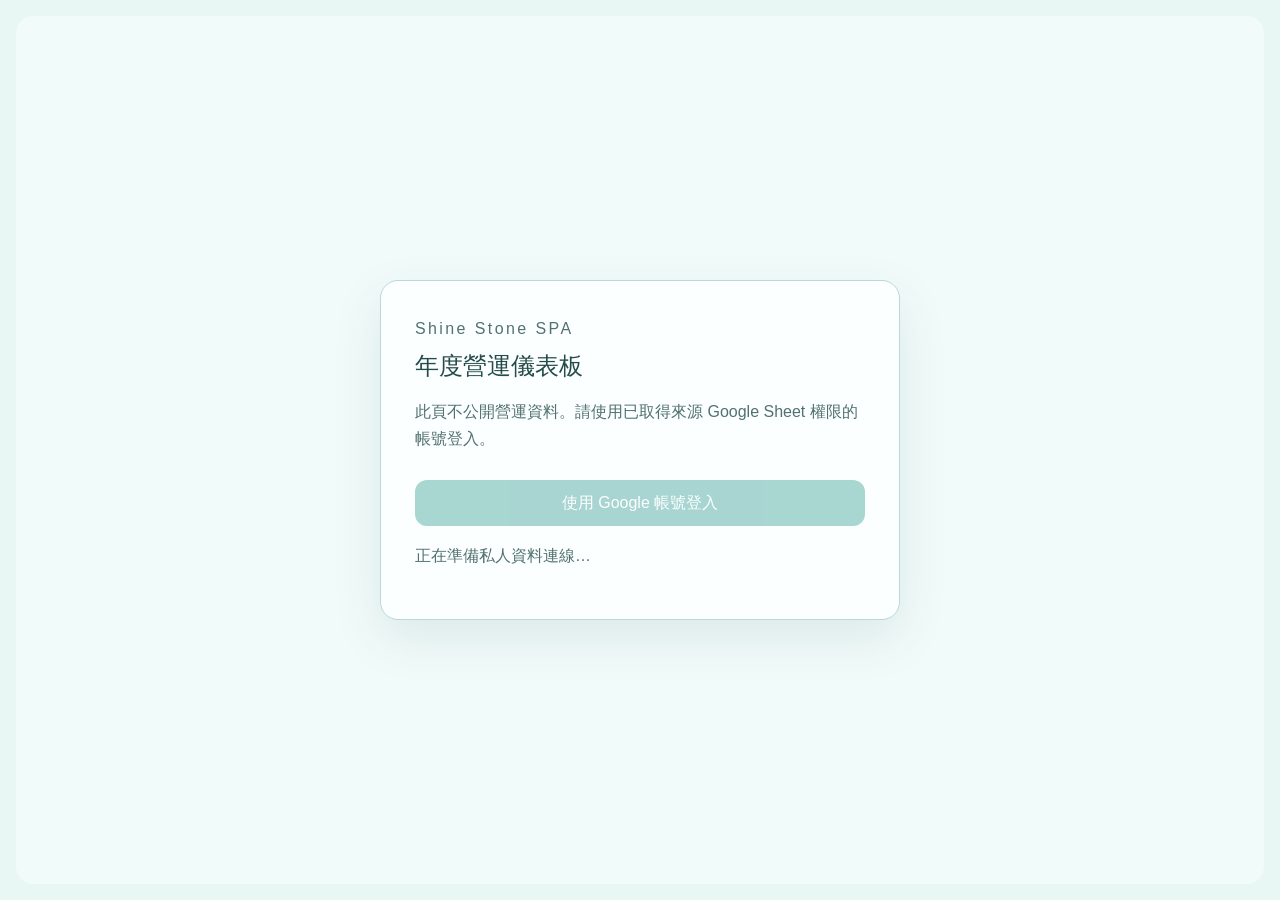
<file: index.html>
<!doctype html>
<html lang="zh-Hant">
<head>
  <meta charset="utf-8">
  <meta name="viewport" content="width=device-width, initial-scale=1">
  <meta name="referrer" content="strict-origin-when-cross-origin">
  <meta name="robots" content="noindex,nofollow,noarchive">
  <title>Shine Stone SPA｜年度營運儀表板</title>
  <style>
    :root { color-scheme: light; background:#e8f6f4; }
    html,body { margin:0; min-height:100%; }
    * { box-sizing:border-box; }
    body { padding:16px; background:#e8f6f4; font-family:"Noto Sans TC","Microsoft JhengHei",sans-serif; }
    [hidden] { display:none !important; }
    .sms-auth-wall { min-height:calc(100vh - 32px); display:grid; place-items:center; background:#f1fbfa; border-radius:18px; }
    .sms-auth-card { width:min(520px,calc(100% - 32px)); padding:34px; border:1px solid #b9d9d5; border-radius:18px; background:#fbffff; color:#244b49; box-shadow:0 18px 50px rgba(36,75,73,.10); }
    .sms-auth-kicker { margin:0 0 8px; color:#287d77; letter-spacing:.15em; }
    .sms-auth-card h1 { margin:0 0 14px; font-weight:500; }
    .sms-auth-card p { color:#52716f; line-height:1.7; }
    .sms-auth-card button { width:100%; min-height:46px; margin-top:12px; border:0; border-radius:12px; background:#4fa9a0; color:#fff; font:inherit; cursor:pointer; }
    .sms-auth-card button:disabled { opacity:.48; cursor:not-allowed; }
    .sms-auth-status[data-error="true"] { color:#ac5761; }
    @media(max-width:460px){ body{padding:0}.sms-auth-wall{min-height:100vh;border-radius:0}.sms-auth-card{padding:24px} }
  </style>
  <script src="config.js?v=20260909-ss-v105"></script>
  <script src="dashboard-data.js?v=20261119-budget-completeness-v1"></script>
  <script src="https://accounts.google.com/gsi/client" async defer></script>
  <link rel="stylesheet" href="expense-entry.css?v=20261117-ss-v2">
</head>
<body>

<section id="sms-auth-wall" class="sms-auth-wall" aria-labelledby="sms-auth-title">
  <div class="sms-auth-card">
    <p class="sms-auth-kicker">Shine Stone SPA</p>
    <h1 id="sms-auth-title">年度營運儀表板</h1>
    <p>此頁不公開營運資料。請使用已取得來源 Google Sheet 權限的帳號登入。</p>
    <button id="sms-auth-button" type="button" disabled>使用 Google 帳號登入</button>
    <p id="sms-auth-status" class="sms-auth-status" role="status">正在準備私人資料連線…</p>
  </div>
</section>
<div id="sms-dashboard-web" aria-label="澤之湯年度營運儀表板" hidden>
  <style>
    #sms-dashboard-web {
      --sms-bg: #e8f6f4;
      --sms-surface: #fbffff;
      --sms-soft: #d8eeeb;
      --sms-ink: #244b49;
      --sms-muted: #52716f;
      --sms-line: #b9d9d5;
      --sms-rose: #4fa9a0;
      --sms-rose-deep: #287d77;
      --sms-sage: #78b8ad;
      --sms-gold: #9ccbc4;
      --sms-danger: #a85e5e;
      color: var(--sms-ink);
      background: var(--sms-bg);
      border-radius: 18px;
      padding: 24px;
      font-family: "Noto Sans TC", "Microsoft JhengHei", sans-serif;
      box-sizing: border-box;
    }
    #sms-dashboard-web * { box-sizing: border-box; }
    #sms-dashboard-web button,
    #sms-dashboard-web select { font: inherit; color: inherit; }
    #sms-dashboard-web .sms-header {
      display: flex;
      justify-content: space-between;
      align-items: flex-end;
      gap: 18px;
      margin-bottom: 16px;
    }
    #sms-dashboard-web .sms-kicker {
      margin: 0 0 5px;
      color: var(--sms-rose-deep);
      letter-spacing: .15em;
      font-weight: 500;
    }
    #sms-dashboard-web h1 { margin: 0; font-weight: 500; letter-spacing: .02em; }
    #sms-dashboard-web .sms-subtitle,
    #sms-dashboard-web .sms-updated { margin: 5px 0 0; color: var(--sms-muted); }
    #sms-dashboard-web .sms-updated { text-align: right; white-space: nowrap; }
    #sms-dashboard-web .sms-tabs {
      display: flex;
      gap: 8px;
      margin-bottom: 16px;
      padding-bottom: 12px;
      border-bottom: 1px solid var(--sms-line);
    }
    #sms-dashboard-web .sms-tab {
      border: 0;
      border-radius: 10px;
      background: transparent;
      color: var(--sms-muted);
      padding: 9px 14px;
      cursor: pointer;
      min-height: 40px;
    }
    #sms-dashboard-web .sms-tab[aria-selected="true"] {
      background: var(--sms-rose);
      color: #fff;
    }
    #sms-dashboard-web .sms-view[hidden] { display: none; }
    #sms-dashboard-web .sms-controls {
      display: flex;
      justify-content: flex-end;
      gap: 10px;
      flex-wrap: wrap;
      margin-bottom: 14px;
    }
    #sms-dashboard-web label { color: var(--sms-muted); }
    #sms-dashboard-web label span { display: block; margin-bottom: 4px; }
    #sms-dashboard-web select {
      min-width: 132px;
      border: 1px solid var(--sms-line);
      border-radius: 10px;
      background: var(--sms-surface);
      padding: 8px 30px 8px 10px;
      min-height: 40px;
    }
    #sms-dashboard-web .sms-stats {
      display: grid;
      grid-template-columns: repeat(4, minmax(0, 1fr));
      gap: 12px;
      margin-bottom: 12px;
    }
    #sms-dashboard-web .sms-card,
    #sms-dashboard-web .sms-panel {
      background: var(--sms-surface);
      border: 1px solid var(--sms-line);
      border-radius: 14px;
    }
    #sms-dashboard-web .sms-card { padding: 16px; min-width: 0; }
    #sms-dashboard-web .sms-label { color: var(--sms-muted); margin-bottom: 8px; }
    #sms-dashboard-web .sms-value {
      font-size: clamp(25px, 3.3vw, 36px);
      line-height: 1.05;
      font-weight: 500;
      font-variant-numeric: tabular-nums;
    }
    #sms-dashboard-web .sms-unit { font-size: .46em; color: var(--sms-muted); margin-left: 3px; }
    #sms-dashboard-web .sms-note { margin-top: 8px; color: var(--sms-muted); }
    #sms-dashboard-web .sms-note strong { color: var(--sms-danger); font-weight: 500; }
    #sms-dashboard-web .sms-grid {
      display: grid;
      grid-template-columns: minmax(0, 1.5fr) minmax(270px, .8fr);
      gap: 12px;
      margin-bottom: 12px;
    }
    #sms-dashboard-web .sms-panel { padding: 18px; min-width: 0; }
    #sms-dashboard-web .sms-panel-head {
      display: flex;
      justify-content: space-between;
      align-items: baseline;
      gap: 12px;
      margin-bottom: 12px;
    }
    #sms-dashboard-web h2 { margin: 0; font-weight: 500; }
    #sms-dashboard-web .sms-legend { color: var(--sms-muted); white-space: nowrap; }
    #sms-dashboard-web .sms-chart { width: 100%; min-height: 270px; }
    #sms-dashboard-web .sms-chart svg { display: block; width: 100%; height: auto; }
    #sms-dashboard-web .sms-axis { stroke: var(--sms-line); stroke-width: 1; }
    #sms-dashboard-web .sms-axis-text { fill: var(--sms-muted); font-size: 12px; }
    #sms-dashboard-web .sms-line-actual { fill: none; stroke: var(--sms-rose); stroke-width: 3; }
    #sms-dashboard-web .sms-line-target { fill: none; stroke: var(--sms-line); stroke-width: 3; }
    #sms-dashboard-web .sms-dot-actual { fill: var(--sms-rose-deep); stroke: var(--sms-surface); stroke-width: 2; }
    #sms-dashboard-web .sms-dot-target { fill: var(--sms-line); stroke: var(--sms-surface); stroke-width: 2; }
    #sms-dashboard-web .sms-store { padding: 10px 0 14px; border-bottom: 1px solid var(--sms-line); }
    #sms-dashboard-web .sms-store:last-child { border-bottom: 0; }
    #sms-dashboard-web .sms-store-title,
    #sms-dashboard-web .sms-store-meta {
      display: flex;
      justify-content: space-between;
      gap: 10px;
      align-items: baseline;
    }
    #sms-dashboard-web .sms-store-meta { color: var(--sms-muted); margin-top: 8px; }
    #sms-dashboard-web .sms-track { height: 9px; border-radius: 99px; background: var(--sms-soft); overflow: hidden; margin-top: 9px; }
    #sms-dashboard-web .sms-fill { height: 100%; border-radius: inherit; background: var(--sms-rose); }
    #sms-dashboard-web .sms-fill.sage { background: var(--sms-sage); }
    #sms-dashboard-web .sms-table-wrap { overflow-x: auto; }
    #sms-dashboard-web table { width: 100%; border-collapse: collapse; min-width: 660px; }
    #sms-dashboard-web th,
    #sms-dashboard-web td { padding: 10px 8px; border-bottom: 1px solid var(--sms-line); text-align: right; white-space: nowrap; }
    #sms-dashboard-web th:first-child,
    #sms-dashboard-web td:first-child { text-align: left; }
    #sms-dashboard-web th { color: var(--sms-muted); font-weight: 500; background: var(--sms-soft); }
    #sms-dashboard-web td { font-variant-numeric: tabular-nums; }
    #sms-dashboard-web tr[data-current="true"] { background: #d9efec; }
    #sms-dashboard-web .sms-status-good { color: #37766b; }
    #sms-dashboard-web .sms-status-warn { color: var(--sms-danger); }
    #sms-dashboard-web .sms-bars { display: grid; gap: 11px; }
    #sms-dashboard-web .sms-bar-row {
      display: grid;
      grid-template-columns: 64px minmax(0, 1fr) 86px;
      gap: 10px;
      align-items: center;
    }
    #sms-dashboard-web .sms-bar-track { height: 14px; background: var(--sms-soft); border-radius: 99px; overflow: hidden; }
    #sms-dashboard-web .sms-bar { height: 100%; background: var(--sms-rose); border-radius: inherit; min-width: 2px; }
    #sms-dashboard-web .sms-bar.sage { background: var(--sms-sage); }
    #sms-dashboard-web .sms-bar-value { text-align: right; color: var(--sms-muted); font-variant-numeric: tabular-nums; }
    #sms-dashboard-web .sms-footnote { margin: 10px 0 0; color: var(--sms-muted); }
    @media (max-width: 820px) {
      #sms-dashboard-web { padding: 16px; }
      #sms-dashboard-web .sms-header { align-items: flex-start; flex-direction: column; }
      #sms-dashboard-web .sms-updated { text-align: left; }
      #sms-dashboard-web .sms-tabs { overflow-x: auto; }
      #sms-dashboard-web .sms-tab { white-space: nowrap; }
      #sms-dashboard-web .sms-controls { justify-content: flex-start; }
      #sms-dashboard-web .sms-stats { grid-template-columns: repeat(2, minmax(0, 1fr)); }
      #sms-dashboard-web .sms-grid { grid-template-columns: 1fr; }
    }
    @media (max-width: 460px) {
      #sms-dashboard-web { padding: 14px; border-radius: 0; }
      #sms-dashboard-web .sms-stats { grid-template-columns: 1fr; }
      #sms-dashboard-web .sms-controls label { width: calc(50% - 5px); }
      #sms-dashboard-web .sms-controls select { width: 100%; min-width: 0; }
      #sms-dashboard-web .sms-bar-row { grid-template-columns: 48px minmax(0, 1fr) 72px; gap: 7px; }
      #sms-dashboard-web .sms-panel { padding: 14px; }
    }
  </style>

  <header class="sms-header">
    <div>
      <p class="sms-kicker">Shine Stone SPA</p>
      <h1>年度營運儀表板</h1>
      <p class="sms-subtitle">澤之湯｜2026 年度新客到店、消費、Meta 與預算分析</p>
    </div>
    <div><p class="sms-updated" id="sms-data-updated" role="status">等待授權讀取資料</p><div class="sms-controls" style="margin:8px 0 0"><button class="sms-tab" id="sms-refresh" type="button">更新資料</button><button class="sms-tab" id="pm-open" type="button">登錄費用</button><button class="sms-tab" id="sms-signout" type="button">登出儀表板</button></div></div>
  </header>

  <nav class="sms-tabs" aria-label="儀表板頁面">
    <button class="sms-tab" type="button" role="tab" aria-selected="true" data-view="new">新客營運</button>
    <button class="sms-tab" type="button" role="tab" aria-selected="false" data-view="consumption">消費表現</button>
    <button class="sms-tab" type="button" role="tab" aria-selected="false" data-view="meta">Meta 廣告</button>
    <button class="sms-tab" type="button" role="tab" aria-selected="false" data-view="budget">年度預算</button>
  </nav>

  <section class="sms-view" data-panel="new">
    <div class="sms-controls">
      <label><span>檢視方式</span><select id="sms-new-mode"><option value="cumulative">年度累積</option><option value="monthly">單月檢討</option></select></label>
      <label><span>分店</span><select id="sms-new-store"><option value="all">全部分店</option><option value="zl">中壢岩盤浴</option><option value="bd">八德岩盤浴</option><option value="tc">台中岩盤浴</option><option value="tp">台北岩盤浴</option><option value="zx">忠孝岩盤浴</option><option value="bc">板橋岩盤浴</option><option value="ty">桃園岩盤浴</option><option value="ld">羅東岩盤浴</option><option value="qp">青埔岩盤浴</option></select></label>
      <label><span>截至月份</span><select id="sms-new-month"></select></label>
    </div>
    <div class="sms-stats">
      <div class="sms-card"><div class="sms-label">新客到店實績</div><div class="sms-value" id="sms-new-actual"></div><div class="sms-note" id="sms-new-period"></div></div>
      <div class="sms-card"><div class="sms-label">新客目標</div><div class="sms-value" id="sms-new-target"></div><div class="sms-note" id="sms-new-target-note"></div></div>
      <div class="sms-card"><div class="sms-label">落後／超前</div><div class="sms-value" id="sms-new-gap"></div><div class="sms-note" id="sms-new-gap-note"></div></div>
      <div class="sms-card"><div class="sms-label">新客達成率</div><div class="sms-value" id="sms-new-rate"></div><div class="sms-note">依所選月份與分店計算</div></div>
    </div>
    <div class="sms-grid">
      <div class="sms-panel">
        <div class="sms-panel-head"><h2>新客到店趨勢</h2><span class="sms-legend">湖水綠：到店實績｜淡線：目標</span></div>
        <div class="sms-chart" id="sms-new-chart"></div>
      </div>
      <div class="sms-panel">
        <div class="sms-panel-head"><h2>分店累積進度</h2></div>
        <div id="sms-store-progress"></div>
      </div>
    </div>
    <div class="sms-panel">
      <div class="sms-panel-head"><h2>月份新客到店明細</h2><span class="sms-legend" id="sms-new-table-label"></span></div>
      <div class="sms-table-wrap"><table><thead><tr><th>月份</th><th>中壢實績／目標</th><th>八德實績／目標</th><th>台中實績／目標</th><th>台北實績／目標</th><th>忠孝實績／目標</th><th>板橋實績／目標</th><th>桃園實績／目標</th><th>羅東實績／目標</th><th>青埔實績／目標</th><th>整體實績／目標</th><th id="sms-new-rate-heading">整體達成率</th></tr></thead><tbody id="sms-new-table"></tbody><tfoot id="sms-new-total"></tfoot></table></div>
      <p class="sms-footnote">新客一律以月報「依預約日期／新客各店消費表」的有到店數計算，不使用消費數或客服詢問數。尚未提供的分店目標保留「待補」，不以 0 代替，也不計算達成率。</p>
    </div>
  </section>

  <section class="sms-view" data-panel="consumption" hidden>
    <div class="sms-controls">
      <label><span>檢視方式</span><select id="sms-consumption-mode"><option value="cumulative">年度累積</option><option value="monthly">單月檢討</option></select></label>
      <label><span>客群</span><select id="sms-consumption-cohort"><option value="new">新客</option><option value="returning">舊客</option><option value="all">新客＋舊客</option></select></label>
      <label><span>分店</span><select id="sms-consumption-store"><option value="all">全部分店</option><option value="zl">中壢岩盤浴</option><option value="bd">八德岩盤浴</option><option value="tc">台中岩盤浴</option><option value="tp">台北岩盤浴</option><option value="zx">忠孝岩盤浴</option><option value="bc">板橋岩盤浴</option><option value="ty">桃園岩盤浴</option><option value="ld">羅東岩盤浴</option><option value="qp">青埔岩盤浴</option></select></label>
      <label><span>截至月份</span><select id="sms-consumption-month"></select></label>
    </div>
    <div class="sms-stats">
      <div class="sms-card"><div class="sms-label">消費金額</div><div class="sms-value" id="sms-consumption-amount"></div><div class="sms-note" id="sms-consumption-period"></div></div>
      <div class="sms-card"><div class="sms-label">消費數</div><div class="sms-value" id="sms-consumption-count"></div><div class="sms-note">沿用月報計數，累積值未跨月去重</div></div>
      <div class="sms-card"><div class="sms-label">平均客單（依到店數）</div><div class="sms-value" id="sms-consumption-average"></div><div class="sms-note">消費金額 ÷ 到店數，沿用月報口徑</div></div>
      <div class="sms-card"><div class="sms-label">到店消費率</div><div class="sms-value" id="sms-consumption-rate"></div><div class="sms-note" id="sms-consumption-arrivals"></div></div>
    </div>
    <div class="sms-grid">
      <div class="sms-panel">
        <div class="sms-panel-head"><h2>每月消費金額</h2></div>
        <div class="sms-bars" id="sms-consumption-bars"></div>
      </div>
      <div class="sms-panel">
        <div class="sms-panel-head"><h2>分店金額占比</h2></div>
        <div id="sms-consumption-stores"></div>
        <p class="sms-note">依上方所選期間與客群計算，與單店檢視共用期間。</p>
      </div>
    </div>
    <div class="sms-panel">
      <div class="sms-panel-head"><h2>月份消費明細</h2><span class="sms-legend" id="sms-consumption-table-label"></span></div>
      <div class="sms-table-wrap"><table><thead><tr><th>月份</th><th>消費金額</th><th>消費數</th><th>到店數</th><th>平均客單</th><th>到店消費率</th></tr></thead><tbody id="sms-consumption-table"></tbody><tfoot id="sms-consumption-total"></tfoot></table></div>
      <p class="sms-footnote">資料來自「月報總覽／分店消費」，依預約日期歸屬月份，不等於入帳月份或全店營收。新舊客分開計算；累積客單與消費率以總額、總數重算，不平均各月比率。不使用客服人工詢問數，亦不將此金額直接當成 Meta 廣告收益。</p>
    </div>
  </section>

  <section class="sms-view" data-panel="meta" hidden>
    <div class="sms-controls">
      <label><span>分店</span><select id="sms-meta-store"><option value="all">全部分店</option><option value="zl">中壢岩盤浴</option><option value="bd">八德岩盤浴</option><option value="tc">台中岩盤浴</option><option value="tp">台北岩盤浴</option><option value="zx">忠孝岩盤浴</option><option value="bc">板橋岩盤浴</option><option value="ty">桃園岩盤浴</option><option value="ld">羅東岩盤浴</option><option value="qp">青埔岩盤浴</option></select></label>
      <label><span>截至月份</span><select id="sms-meta-month"></select></label>
    </div>
    <div class="sms-stats">
      <div class="sms-card"><div class="sms-label">Meta 實際花費</div><div class="sms-value" id="sms-meta-spend"></div><div class="sms-note" id="sms-meta-period"></div></div>
      <div class="sms-card"><div class="sms-label">Meta 詢問數</div><div class="sms-value" id="sms-meta-inquiries"></div><div class="sms-note">平台「訊息對話開始次數」</div></div>
      <div class="sms-card"><div class="sms-label">整體 Meta CPA</div><div class="sms-value" id="sms-meta-cpa"></div><div class="sms-note">訊息廣告花費 ÷ Meta 詢問數</div></div>
      <div class="sms-card"><div class="sms-label">預算執行率</div><div class="sms-value" id="sms-meta-rate"></div><div class="sms-note">實際花費 ÷ Meta 預算</div></div>
    </div>
    <div class="sms-grid">
      <div class="sms-panel">
        <div class="sms-panel-head"><h2>每月實際花費</h2><span class="sms-legend">湖水綠：Meta 花費</span></div>
        <div class="sms-bars" id="sms-meta-bars"></div>
      </div>
      <div class="sms-panel">
        <div class="sms-panel-head"><h2>資料口徑</h2></div>
        <p class="sms-note" id="sms-meta-completeness"></p>
        <p class="sms-note">僅使用 Meta 平台「訊息對話開始次數」，不納入客服人工登記詢問數。所有金額以 TWD 呈現；帳戶 529534211092557 的宜蘭投放固定以匯率 33 換算後歸入羅東岩盤浴，原始 USD 保留於母檔查詢備註。整體數字含無法歸屬單店的品牌整體活動；切換單店時只顯示活動名稱可明確歸店的資料。</p>
      </div>
    </div>
    <div class="sms-panel">
      <div class="sms-panel-head"><h2>月份 Meta 明細</h2><span class="sms-legend">全品牌：年度預算｜單店：G 欄分配</span></div>
      <div class="sms-table-wrap"><table><thead><tr><th>月份</th><th>實際花費</th><th>Meta 詢問</th><th>CPA</th><th>Meta 預算</th><th>執行率</th><th>完整性</th></tr></thead><tbody id="sms-meta-table"></tbody></table></div>
    </div>
  </section>

  <section class="sms-view" data-panel="budget" hidden>
    <div class="sms-controls">
      <label><span>預算類型</span><select id="sms-budget-type"><option value="all">全部預算</option><option value="meta">Meta 廣告</option><option value="g_keyword">Google 關鍵字</option><option value="g_display">Google 多媒體</option><option value="lap">LAP 品牌私域</option><option value="tiktok">TikTok 廣告</option></select></label>
      <label><span>實際花費截至</span><select id="sms-budget-month"></select></label>
    </div>
    <div class="sms-stats">
      <div class="sms-card"><div class="sms-label">115 年度總預算</div><div class="sms-value" id="sms-budget-total"></div><div class="sms-note">年度區間 2025/12－2026/11</div></div>
      <div class="sms-card"><div class="sms-label">累積實際花費</div><div class="sms-value" id="sms-budget-actual"></div><div class="sms-note" id="sms-budget-period"></div></div>
      <div class="sms-card"><div class="sms-label">全年剩餘預算</div><div class="sms-value" id="sms-budget-remaining"></div><div class="sms-note">全年預算－目前實際花費</div></div>
      <div class="sms-card"><div class="sms-label">全年預算執行率</div><div class="sms-value" id="sms-budget-rate"></div><div class="sms-note">目前花費 ÷ 全年預算</div></div>
    </div>
    <div class="sms-grid">
      <div class="sms-panel">
        <div class="sms-panel-head"><h2>每月預算與實際花費</h2><span class="sms-legend">淺綠：預算｜湖水綠：實際</span></div>
        <div class="sms-bars" id="sms-budget-bars"></div>
      </div>
      <div class="sms-panel">
        <div class="sms-panel-head"><h2>執行提醒</h2></div>
        <p class="sms-note" id="sms-budget-callout"></p>
        <p class="sms-note">預算為零但有花費時列為超支，不計算除以零的執行率。部分花費不代表完整支出，剩餘預算僅供參考。</p>
      </div>
    </div>
    <div class="sms-panel">
      <div class="sms-panel-head"><h2>年度月份明細</h2><span class="sms-legend">未有實際花費的月份顯示「待補」</span></div>
      <div class="sms-table-wrap"><table><thead><tr><th>月份</th><th>預算</th><th>實際花費</th><th>執行率</th><th>剩餘／超支</th><th>狀態</th></tr></thead><tbody id="sms-budget-table"></tbody></table></div>
    </div>
  </section>

  <script src="dashboard.js?v=20261117-ss-v1"></script>
</div>

<dialog id="pm-dialog" aria-label="澤之湯登錄費用"><div class="pm-dialog-bar"><span>澤之湯 · 登錄費用</span><button id="pm-close" type="button" aria-label="關閉填寫視窗">×</button></div><iframe id="pm-frame" credentialless title="澤之湯費用填寫表單" data-src="https://script.google.com/macros/s/AKfycbxagwmZc9WPcQ9Qsl9i3bpEXJZ4NIrHk-rx6GIRs34fk2tVW9NWjnPRbW4YIhwJRwYo/exec" referrerpolicy="strict-origin-when-cross-origin"></iframe><p class="pm-fallback">沿用儀表板登入，只填實際廣告費，不含服務費與稅。</p></dialog><script src="expense-entry.js?v=20261117-ss-v2" defer></script></body>
</html>
</file>
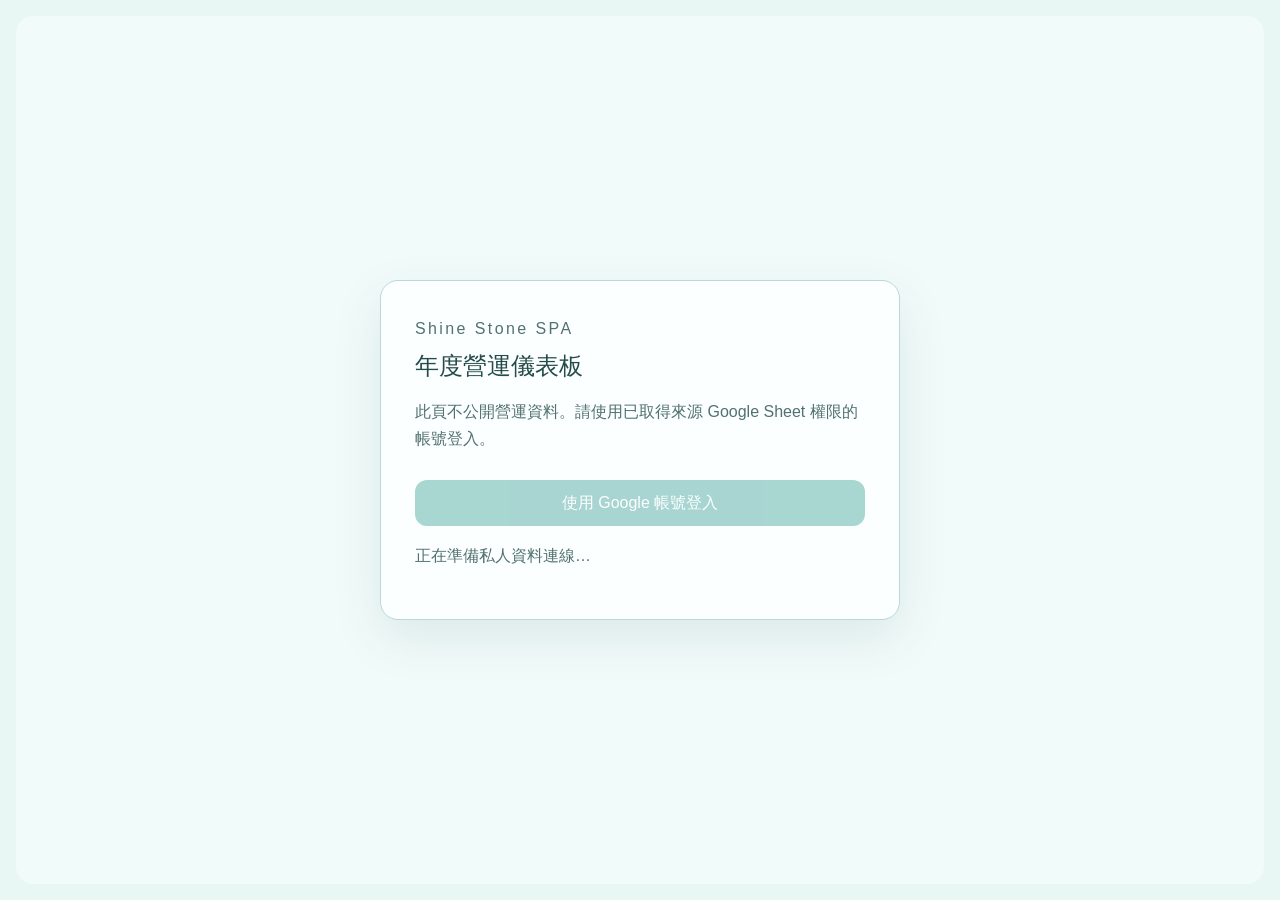
<file: dashboard.template.html>
<!doctype html>
<html lang="zh-Hant">
<head>
  <meta charset="utf-8">
  <meta name="viewport" content="width=device-width, initial-scale=1">
  <meta name="referrer" content="strict-origin-when-cross-origin">
  <meta name="robots" content="noindex,nofollow,noarchive">
  <title>Shine Stone SPA｜年度營運儀表板</title>
  <style>
    :root { color-scheme: light; background:#e8f6f4; }
    html,body { margin:0; min-height:100%; }
    * { box-sizing:border-box; }
    body { padding:16px; background:#e8f6f4; font-family:"Noto Sans TC","Microsoft JhengHei",sans-serif; }
    [hidden] { display:none !important; }
    .sms-auth-wall { min-height:calc(100vh - 32px); display:grid; place-items:center; background:#f1fbfa; border-radius:18px; }
    .sms-auth-card { width:min(520px,calc(100% - 32px)); padding:34px; border:1px solid #b9d9d5; border-radius:18px; background:#fbffff; color:#244b49; box-shadow:0 18px 50px rgba(36,75,73,.10); }
    .sms-auth-kicker { margin:0 0 8px; color:#287d77; letter-spacing:.15em; }
    .sms-auth-card h1 { margin:0 0 14px; font-weight:500; }
    .sms-auth-card p { color:#52716f; line-height:1.7; }
    .sms-auth-card button { width:100%; min-height:46px; margin-top:12px; border:0; border-radius:12px; background:#4fa9a0; color:#fff; font:inherit; cursor:pointer; }
    .sms-auth-card button:disabled { opacity:.48; cursor:not-allowed; }
    .sms-auth-status[data-error="true"] { color:#ac5761; }
    @media(max-width:460px){ body{padding:0}.sms-auth-wall{min-height:100vh;border-radius:0}.sms-auth-card{padding:24px} }
  </style>
  <script src="config.js?v=20260909-ss-v105"></script>
  <script src="dashboard-data.js?v=20261119-budget-completeness-v1"></script>
  <script src="https://accounts.google.com/gsi/client" async defer></script>
  <link rel="stylesheet" href="expense-entry.css?v=20261117-ss-v2">
</head>
<body>

<section id="sms-auth-wall" class="sms-auth-wall" aria-labelledby="sms-auth-title">
  <div class="sms-auth-card">
    <p class="sms-auth-kicker">Shine Stone SPA</p>
    <h1 id="sms-auth-title">年度營運儀表板</h1>
    <p>此頁不公開營運資料。請使用已取得來源 Google Sheet 權限的帳號登入。</p>
    <button id="sms-auth-button" type="button" disabled>使用 Google 帳號登入</button>
    <p id="sms-auth-status" class="sms-auth-status" role="status">正在準備私人資料連線…</p>
  </div>
</section>
<div id="sms-dashboard-web" aria-label="澤之湯年度營運儀表板" hidden>
  <style>
    #sms-dashboard-web {
      --sms-bg: #e8f6f4;
      --sms-surface: #fbffff;
      --sms-soft: #d8eeeb;
      --sms-ink: #244b49;
      --sms-muted: #52716f;
      --sms-line: #b9d9d5;
      --sms-rose: #4fa9a0;
      --sms-rose-deep: #287d77;
      --sms-sage: #78b8ad;
      --sms-gold: #9ccbc4;
      --sms-danger: #a85e5e;
      color: var(--sms-ink);
      background: var(--sms-bg);
      border-radius: 18px;
      padding: 24px;
      font-family: "Noto Sans TC", "Microsoft JhengHei", sans-serif;
      box-sizing: border-box;
    }
    #sms-dashboard-web * { box-sizing: border-box; }
    #sms-dashboard-web button,
    #sms-dashboard-web select { font: inherit; color: inherit; }
    #sms-dashboard-web .sms-header {
      display: flex;
      justify-content: space-between;
      align-items: flex-end;
      gap: 18px;
      margin-bottom: 16px;
    }
    #sms-dashboard-web .sms-kicker {
      margin: 0 0 5px;
      color: var(--sms-rose-deep);
      letter-spacing: .15em;
      font-weight: 500;
    }
    #sms-dashboard-web h1 { margin: 0; font-weight: 500; letter-spacing: .02em; }
    #sms-dashboard-web .sms-subtitle,
    #sms-dashboard-web .sms-updated { margin: 5px 0 0; color: var(--sms-muted); }
    #sms-dashboard-web .sms-updated { text-align: right; white-space: nowrap; }
    #sms-dashboard-web .sms-tabs {
      display: flex;
      gap: 8px;
      margin-bottom: 16px;
      padding-bottom: 12px;
      border-bottom: 1px solid var(--sms-line);
    }
    #sms-dashboard-web .sms-tab {
      border: 0;
      border-radius: 10px;
      background: transparent;
      color: var(--sms-muted);
      padding: 9px 14px;
      cursor: pointer;
      min-height: 40px;
    }
    #sms-dashboard-web .sms-tab[aria-selected="true"] {
      background: var(--sms-rose);
      color: #fff;
    }
    #sms-dashboard-web .sms-view[hidden] { display: none; }
    #sms-dashboard-web .sms-controls {
      display: flex;
      justify-content: flex-end;
      gap: 10px;
      flex-wrap: wrap;
      margin-bottom: 14px;
    }
    #sms-dashboard-web label { color: var(--sms-muted); }
    #sms-dashboard-web label span { display: block; margin-bottom: 4px; }
    #sms-dashboard-web select {
      min-width: 132px;
      border: 1px solid var(--sms-line);
      border-radius: 10px;
      background: var(--sms-surface);
      padding: 8px 30px 8px 10px;
      min-height: 40px;
    }
    #sms-dashboard-web .sms-stats {
      display: grid;
      grid-template-columns: repeat(4, minmax(0, 1fr));
      gap: 12px;
      margin-bottom: 12px;
    }
    #sms-dashboard-web .sms-card,
    #sms-dashboard-web .sms-panel {
      background: var(--sms-surface);
      border: 1px solid var(--sms-line);
      border-radius: 14px;
    }
    #sms-dashboard-web .sms-card { padding: 16px; min-width: 0; }
    #sms-dashboard-web .sms-label { color: var(--sms-muted); margin-bottom: 8px; }
    #sms-dashboard-web .sms-value {
      font-size: clamp(25px, 3.3vw, 36px);
      line-height: 1.05;
      font-weight: 500;
      font-variant-numeric: tabular-nums;
    }
    #sms-dashboard-web .sms-unit { font-size: .46em; color: var(--sms-muted); margin-left: 3px; }
    #sms-dashboard-web .sms-note { margin-top: 8px; color: var(--sms-muted); }
    #sms-dashboard-web .sms-note strong { color: var(--sms-danger); font-weight: 500; }
    #sms-dashboard-web .sms-grid {
      display: grid;
      grid-template-columns: minmax(0, 1.5fr) minmax(270px, .8fr);
      gap: 12px;
      margin-bottom: 12px;
    }
    #sms-dashboard-web .sms-panel { padding: 18px; min-width: 0; }
    #sms-dashboard-web .sms-panel-head {
      display: flex;
      justify-content: space-between;
      align-items: baseline;
      gap: 12px;
      margin-bottom: 12px;
    }
    #sms-dashboard-web h2 { margin: 0; font-weight: 500; }
    #sms-dashboard-web .sms-legend { color: var(--sms-muted); white-space: nowrap; }
    #sms-dashboard-web .sms-chart { width: 100%; min-height: 270px; }
    #sms-dashboard-web .sms-chart svg { display: block; width: 100%; height: auto; }
    #sms-dashboard-web .sms-axis { stroke: var(--sms-line); stroke-width: 1; }
    #sms-dashboard-web .sms-axis-text { fill: var(--sms-muted); font-size: 12px; }
    #sms-dashboard-web .sms-line-actual { fill: none; stroke: var(--sms-rose); stroke-width: 3; }
    #sms-dashboard-web .sms-line-target { fill: none; stroke: var(--sms-line); stroke-width: 3; }
    #sms-dashboard-web .sms-dot-actual { fill: var(--sms-rose-deep); stroke: var(--sms-surface); stroke-width: 2; }
    #sms-dashboard-web .sms-dot-target { fill: var(--sms-line); stroke: var(--sms-surface); stroke-width: 2; }
    #sms-dashboard-web .sms-store { padding: 10px 0 14px; border-bottom: 1px solid var(--sms-line); }
    #sms-dashboard-web .sms-store:last-child { border-bottom: 0; }
    #sms-dashboard-web .sms-store-title,
    #sms-dashboard-web .sms-store-meta {
      display: flex;
      justify-content: space-between;
      gap: 10px;
      align-items: baseline;
    }
    #sms-dashboard-web .sms-store-meta { color: var(--sms-muted); margin-top: 8px; }
    #sms-dashboard-web .sms-track { height: 9px; border-radius: 99px; background: var(--sms-soft); overflow: hidden; margin-top: 9px; }
    #sms-dashboard-web .sms-fill { height: 100%; border-radius: inherit; background: var(--sms-rose); }
    #sms-dashboard-web .sms-fill.sage { background: var(--sms-sage); }
    #sms-dashboard-web .sms-table-wrap { overflow-x: auto; }
    #sms-dashboard-web table { width: 100%; border-collapse: collapse; min-width: 660px; }
    #sms-dashboard-web th,
    #sms-dashboard-web td { padding: 10px 8px; border-bottom: 1px solid var(--sms-line); text-align: right; white-space: nowrap; }
    #sms-dashboard-web th:first-child,
    #sms-dashboard-web td:first-child { text-align: left; }
    #sms-dashboard-web th { color: var(--sms-muted); font-weight: 500; background: var(--sms-soft); }
    #sms-dashboard-web td { font-variant-numeric: tabular-nums; }
    #sms-dashboard-web tr[data-current="true"] { background: #d9efec; }
    #sms-dashboard-web .sms-status-good { color: #37766b; }
    #sms-dashboard-web .sms-status-warn { color: var(--sms-danger); }
    #sms-dashboard-web .sms-bars { display: grid; gap: 11px; }
    #sms-dashboard-web .sms-bar-row {
      display: grid;
      grid-template-columns: 64px minmax(0, 1fr) 86px;
      gap: 10px;
      align-items: center;
    }
    #sms-dashboard-web .sms-bar-track { height: 14px; background: var(--sms-soft); border-radius: 99px; overflow: hidden; }
    #sms-dashboard-web .sms-bar { height: 100%; background: var(--sms-rose); border-radius: inherit; min-width: 2px; }
    #sms-dashboard-web .sms-bar.sage { background: var(--sms-sage); }
    #sms-dashboard-web .sms-bar-value { text-align: right; color: var(--sms-muted); font-variant-numeric: tabular-nums; }
    #sms-dashboard-web .sms-footnote { margin: 10px 0 0; color: var(--sms-muted); }
    @media (max-width: 820px) {
      #sms-dashboard-web { padding: 16px; }
      #sms-dashboard-web .sms-header { align-items: flex-start; flex-direction: column; }
      #sms-dashboard-web .sms-updated { text-align: left; }
      #sms-dashboard-web .sms-tabs { overflow-x: auto; }
      #sms-dashboard-web .sms-tab { white-space: nowrap; }
      #sms-dashboard-web .sms-controls { justify-content: flex-start; }
      #sms-dashboard-web .sms-stats { grid-template-columns: repeat(2, minmax(0, 1fr)); }
      #sms-dashboard-web .sms-grid { grid-template-columns: 1fr; }
    }
    @media (max-width: 460px) {
      #sms-dashboard-web { padding: 14px; border-radius: 0; }
      #sms-dashboard-web .sms-stats { grid-template-columns: 1fr; }
      #sms-dashboard-web .sms-controls label { width: calc(50% - 5px); }
      #sms-dashboard-web .sms-controls select { width: 100%; min-width: 0; }
      #sms-dashboard-web .sms-bar-row { grid-template-columns: 48px minmax(0, 1fr) 72px; gap: 7px; }
      #sms-dashboard-web .sms-panel { padding: 14px; }
    }
  </style>

  <header class="sms-header">
    <div>
      <p class="sms-kicker">Shine Stone SPA</p>
      <h1>年度營運儀表板</h1>
      <p class="sms-subtitle">澤之湯｜2026 年度新客到店、消費、Meta 與預算分析</p>
    </div>
    <div><p class="sms-updated" id="sms-data-updated" role="status">等待授權讀取資料</p><div class="sms-controls" style="margin:8px 0 0"><button class="sms-tab" id="sms-refresh" type="button">更新資料</button><button class="sms-tab" id="pm-open" type="button">登錄費用</button>
        <button class="sms-tab" id="sms-signout" type="button">登出儀表板</button></div></div>
  </header>

  <nav class="sms-tabs" aria-label="儀表板頁面">
    <button class="sms-tab" type="button" role="tab" aria-selected="true" data-view="new">新客營運</button>
    <button class="sms-tab" type="button" role="tab" aria-selected="false" data-view="consumption">消費表現</button>
    <button class="sms-tab" type="button" role="tab" aria-selected="false" data-view="meta">Meta 廣告</button>
    <button class="sms-tab" type="button" role="tab" aria-selected="false" data-view="budget">年度預算</button>
  </nav>

  <section class="sms-view" data-panel="new">
    <div class="sms-controls">
      <label><span>檢視方式</span><select id="sms-new-mode"><option value="cumulative">年度累積</option><option value="monthly">單月檢討</option></select></label>
      <label><span>分店</span><select id="sms-new-store"><option value="all">全部分店</option><option value="zl">中壢岩盤浴</option><option value="bd">八德岩盤浴</option><option value="tc">台中岩盤浴</option><option value="tp">台北岩盤浴</option><option value="zx">忠孝岩盤浴</option><option value="bc">板橋岩盤浴</option><option value="ty">桃園岩盤浴</option><option value="ld">羅東岩盤浴</option><option value="qp">青埔岩盤浴</option></select></label>
      <label><span>截至月份</span><select id="sms-new-month"></select></label>
    </div>
    <div class="sms-stats">
      <div class="sms-card"><div class="sms-label">新客到店實績</div><div class="sms-value" id="sms-new-actual"></div><div class="sms-note" id="sms-new-period"></div></div>
      <div class="sms-card"><div class="sms-label">新客目標</div><div class="sms-value" id="sms-new-target"></div><div class="sms-note" id="sms-new-target-note"></div></div>
      <div class="sms-card"><div class="sms-label">落後／超前</div><div class="sms-value" id="sms-new-gap"></div><div class="sms-note" id="sms-new-gap-note"></div></div>
      <div class="sms-card"><div class="sms-label">新客達成率</div><div class="sms-value" id="sms-new-rate"></div><div class="sms-note">依所選月份與分店計算</div></div>
    </div>
    <div class="sms-grid">
      <div class="sms-panel">
        <div class="sms-panel-head"><h2>新客到店趨勢</h2><span class="sms-legend">湖水綠：到店實績｜淡線：目標</span></div>
        <div class="sms-chart" id="sms-new-chart"></div>
      </div>
      <div class="sms-panel">
        <div class="sms-panel-head"><h2>分店累積進度</h2></div>
        <div id="sms-store-progress"></div>
      </div>
    </div>
    <div class="sms-panel">
      <div class="sms-panel-head"><h2>月份新客到店明細</h2><span class="sms-legend" id="sms-new-table-label"></span></div>
      <div class="sms-table-wrap"><table><thead><tr><th>月份</th><th>中壢實績／目標</th><th>八德實績／目標</th><th>台中實績／目標</th><th>台北實績／目標</th><th>忠孝實績／目標</th><th>板橋實績／目標</th><th>桃園實績／目標</th><th>羅東實績／目標</th><th>青埔實績／目標</th><th>整體實績／目標</th><th id="sms-new-rate-heading">整體達成率</th></tr></thead><tbody id="sms-new-table"></tbody><tfoot id="sms-new-total"></tfoot></table></div>
      <p class="sms-footnote">新客一律以月報「依預約日期／新客各店消費表」的有到店數計算，不使用消費數或客服詢問數。尚未提供的分店目標保留「待補」，不以 0 代替，也不計算達成率。</p>
    </div>
  </section>

  <section class="sms-view" data-panel="consumption" hidden>
    <div class="sms-controls">
      <label><span>檢視方式</span><select id="sms-consumption-mode"><option value="cumulative">年度累積</option><option value="monthly">單月檢討</option></select></label>
      <label><span>客群</span><select id="sms-consumption-cohort"><option value="new">新客</option><option value="returning">舊客</option><option value="all">新客＋舊客</option></select></label>
      <label><span>分店</span><select id="sms-consumption-store"><option value="all">全部分店</option><option value="zl">中壢岩盤浴</option><option value="bd">八德岩盤浴</option><option value="tc">台中岩盤浴</option><option value="tp">台北岩盤浴</option><option value="zx">忠孝岩盤浴</option><option value="bc">板橋岩盤浴</option><option value="ty">桃園岩盤浴</option><option value="ld">羅東岩盤浴</option><option value="qp">青埔岩盤浴</option></select></label>
      <label><span>截至月份</span><select id="sms-consumption-month"></select></label>
    </div>
    <div class="sms-stats">
      <div class="sms-card"><div class="sms-label">消費金額</div><div class="sms-value" id="sms-consumption-amount"></div><div class="sms-note" id="sms-consumption-period"></div></div>
      <div class="sms-card"><div class="sms-label">消費數</div><div class="sms-value" id="sms-consumption-count"></div><div class="sms-note">沿用月報計數，累積值未跨月去重</div></div>
      <div class="sms-card"><div class="sms-label">平均客單（依到店數）</div><div class="sms-value" id="sms-consumption-average"></div><div class="sms-note">消費金額 ÷ 到店數，沿用月報口徑</div></div>
      <div class="sms-card"><div class="sms-label">到店消費率</div><div class="sms-value" id="sms-consumption-rate"></div><div class="sms-note" id="sms-consumption-arrivals"></div></div>
    </div>
    <div class="sms-grid">
      <div class="sms-panel">
        <div class="sms-panel-head"><h2>每月消費金額</h2></div>
        <div class="sms-bars" id="sms-consumption-bars"></div>
      </div>
      <div class="sms-panel">
        <div class="sms-panel-head"><h2>分店金額占比</h2></div>
        <div id="sms-consumption-stores"></div>
        <p class="sms-note">依上方所選期間與客群計算，與單店檢視共用期間。</p>
      </div>
    </div>
    <div class="sms-panel">
      <div class="sms-panel-head"><h2>月份消費明細</h2><span class="sms-legend" id="sms-consumption-table-label"></span></div>
      <div class="sms-table-wrap"><table><thead><tr><th>月份</th><th>消費金額</th><th>消費數</th><th>到店數</th><th>平均客單</th><th>到店消費率</th></tr></thead><tbody id="sms-consumption-table"></tbody><tfoot id="sms-consumption-total"></tfoot></table></div>
      <p class="sms-footnote">資料來自「月報總覽／分店消費」，依預約日期歸屬月份，不等於入帳月份或全店營收。新舊客分開計算；累積客單與消費率以總額、總數重算，不平均各月比率。不使用客服人工詢問數，亦不將此金額直接當成 Meta 廣告收益。</p>
    </div>
  </section>

  <section class="sms-view" data-panel="meta" hidden>
    <div class="sms-controls">
      <label><span>分店</span><select id="sms-meta-store"><option value="all">全部分店</option><option value="zl">中壢岩盤浴</option><option value="bd">八德岩盤浴</option><option value="tc">台中岩盤浴</option><option value="tp">台北岩盤浴</option><option value="zx">忠孝岩盤浴</option><option value="bc">板橋岩盤浴</option><option value="ty">桃園岩盤浴</option><option value="ld">羅東岩盤浴</option><option value="qp">青埔岩盤浴</option></select></label>
      <label><span>截至月份</span><select id="sms-meta-month"></select></label>
    </div>
    <div class="sms-stats">
      <div class="sms-card"><div class="sms-label">Meta 實際花費</div><div class="sms-value" id="sms-meta-spend"></div><div class="sms-note" id="sms-meta-period"></div></div>
      <div class="sms-card"><div class="sms-label">Meta 詢問數</div><div class="sms-value" id="sms-meta-inquiries"></div><div class="sms-note">平台「訊息對話開始次數」</div></div>
      <div class="sms-card"><div class="sms-label">整體 Meta CPA</div><div class="sms-value" id="sms-meta-cpa"></div><div class="sms-note">訊息廣告花費 ÷ Meta 詢問數</div></div>
      <div class="sms-card"><div class="sms-label">預算執行率</div><div class="sms-value" id="sms-meta-rate"></div><div class="sms-note">實際花費 ÷ Meta 預算</div></div>
    </div>
    <div class="sms-grid">
      <div class="sms-panel">
        <div class="sms-panel-head"><h2>每月實際花費</h2><span class="sms-legend">湖水綠：Meta 花費</span></div>
        <div class="sms-bars" id="sms-meta-bars"></div>
      </div>
      <div class="sms-panel">
        <div class="sms-panel-head"><h2>資料口徑</h2></div>
        <p class="sms-note" id="sms-meta-completeness"></p>
        <p class="sms-note">僅使用 Meta 平台「訊息對話開始次數」，不納入客服人工登記詢問數。所有金額以 TWD 呈現；帳戶 529534211092557 的宜蘭投放固定以匯率 33 換算後歸入羅東岩盤浴，原始 USD 保留於母檔查詢備註。整體數字含無法歸屬單店的品牌整體活動；切換單店時只顯示活動名稱可明確歸店的資料。</p>
      </div>
    </div>
    <div class="sms-panel">
      <div class="sms-panel-head"><h2>月份 Meta 明細</h2><span class="sms-legend">全品牌：年度預算｜單店：G 欄分配</span></div>
      <div class="sms-table-wrap"><table><thead><tr><th>月份</th><th>實際花費</th><th>Meta 詢問</th><th>CPA</th><th>Meta 預算</th><th>執行率</th><th>完整性</th></tr></thead><tbody id="sms-meta-table"></tbody></table></div>
    </div>
  </section>

  <section class="sms-view" data-panel="budget" hidden>
    <div class="sms-controls">
      <label><span>預算類型</span><select id="sms-budget-type"><option value="all">全部預算</option><option value="meta">Meta 廣告</option><option value="g_keyword">Google 關鍵字</option><option value="g_display">Google 多媒體</option><option value="lap">LAP 品牌私域</option><option value="tiktok">TikTok 廣告</option></select></label>
      <label><span>實際花費截至</span><select id="sms-budget-month"></select></label>
    </div>
    <div class="sms-stats">
      <div class="sms-card"><div class="sms-label">115 年度總預算</div><div class="sms-value" id="sms-budget-total"></div><div class="sms-note">年度區間 2025/12－2026/11</div></div>
      <div class="sms-card"><div class="sms-label">累積實際花費</div><div class="sms-value" id="sms-budget-actual"></div><div class="sms-note" id="sms-budget-period"></div></div>
      <div class="sms-card"><div class="sms-label">全年剩餘預算</div><div class="sms-value" id="sms-budget-remaining"></div><div class="sms-note">全年預算－目前實際花費</div></div>
      <div class="sms-card"><div class="sms-label">全年預算執行率</div><div class="sms-value" id="sms-budget-rate"></div><div class="sms-note">目前花費 ÷ 全年預算</div></div>
    </div>
    <div class="sms-grid">
      <div class="sms-panel">
        <div class="sms-panel-head"><h2>每月預算與實際花費</h2><span class="sms-legend">淺綠：預算｜湖水綠：實際</span></div>
        <div class="sms-bars" id="sms-budget-bars"></div>
      </div>
      <div class="sms-panel">
        <div class="sms-panel-head"><h2>執行提醒</h2></div>
        <p class="sms-note" id="sms-budget-callout"></p>
        <p class="sms-note">預算為零但有花費時列為超支，不計算除以零的執行率。部分花費不代表完整支出，剩餘預算僅供參考。</p>
      </div>
    </div>
    <div class="sms-panel">
      <div class="sms-panel-head"><h2>年度月份明細</h2><span class="sms-legend">未有實際花費的月份顯示「待補」</span></div>
      <div class="sms-table-wrap"><table><thead><tr><th>月份</th><th>預算</th><th>實際花費</th><th>執行率</th><th>剩餘／超支</th><th>狀態</th></tr></thead><tbody id="sms-budget-table"></tbody></table></div>
    </div>
  </section>

  <script src="dashboard.js?v=20261117-ss-v1"></script>
</div>

<dialog id="pm-dialog" aria-label="澤之湯登錄費用"><div class="pm-dialog-bar"><span>澤之湯 · 登錄費用</span><button id="pm-close" type="button" aria-label="關閉填寫視窗">×</button></div><iframe id="pm-frame" credentialless title="澤之湯費用填寫表單" data-src="https://script.google.com/macros/s/AKfycbxagwmZc9WPcQ9Qsl9i3bpEXJZ4NIrHk-rx6GIRs34fk2tVW9NWjnPRbW4YIhwJRwYo/exec" referrerpolicy="strict-origin-when-cross-origin"></iframe><p class="pm-fallback">沿用儀表板登入，只填實際廣告費，不含服務費與稅。</p></dialog><script src="expense-entry.js?v=20261117-ss-v2" defer></script></body>
</html>
</file>
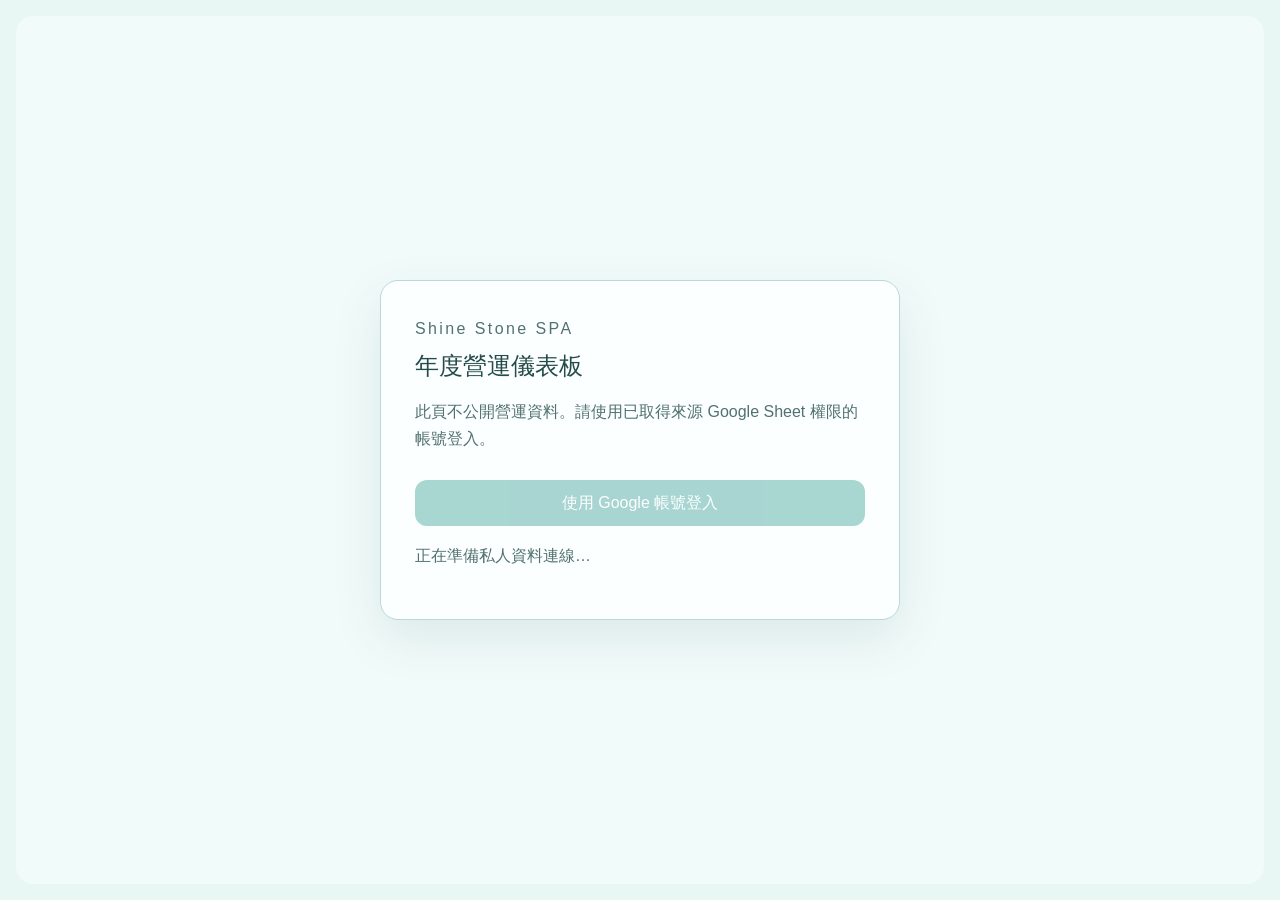
<file: expense-isolation-test.html>
<!doctype html>
<html lang="zh-Hant">
<head>
  <meta charset="utf-8">
  <meta name="viewport" content="width=device-width, initial-scale=1">
  <meta name="referrer" content="strict-origin-when-cross-origin">
  <meta name="robots" content="noindex,nofollow,noarchive">
  <title>Shine Stone SPA｜年度營運儀表板</title>
  <style>
    :root { color-scheme: light; background:#e8f6f4; }
    html,body { margin:0; min-height:100%; }
    * { box-sizing:border-box; }
    body { padding:16px; background:#e8f6f4; font-family:"Noto Sans TC","Microsoft JhengHei",sans-serif; }
    [hidden] { display:none !important; }
    .sms-auth-wall { min-height:calc(100vh - 32px); display:grid; place-items:center; background:#f1fbfa; border-radius:18px; }
    .sms-auth-card { width:min(520px,calc(100% - 32px)); padding:34px; border:1px solid #b9d9d5; border-radius:18px; background:#fbffff; color:#244b49; box-shadow:0 18px 50px rgba(36,75,73,.10); }
    .sms-auth-kicker { margin:0 0 8px; color:#287d77; letter-spacing:.15em; }
    .sms-auth-card h1 { margin:0 0 14px; font-weight:500; }
    .sms-auth-card p { color:#52716f; line-height:1.7; }
    .sms-auth-card button { width:100%; min-height:46px; margin-top:12px; border:0; border-radius:12px; background:#4fa9a0; color:#fff; font:inherit; cursor:pointer; }
    .sms-auth-card button:disabled { opacity:.48; cursor:not-allowed; }
    .sms-auth-status[data-error="true"] { color:#ac5761; }
    @media(max-width:460px){ body{padding:0}.sms-auth-wall{min-height:100vh;border-radius:0}.sms-auth-card{padding:24px} }
  </style>
  <script src="config.js?v=20260909-ss-v105"></script>
  <script src="dashboard-data.js?v=20260910-ss-v106"></script>
  <script src="https://accounts.google.com/gsi/client" async defer></script>
  <style>#sms-dashboard-web #pm-open{border:1px solid #4fa9a0;background:#fbffff;color:#287d77;white-space:nowrap}
#sms-dashboard-web #pm-open:hover{background:#d8eeeb}
#pm-dialog{border:1px solid #b9d9d5;border-radius:14px;padding:0;width:min(600px,calc(100vw - 24px));height:min(820px,calc(100dvh - 24px));max-width:none;max-height:calc(100dvh - 24px);overflow:hidden;background:#fbffff;color:#244b49;box-shadow:0 24px 80px #35291840}
#pm-dialog::backdrop{background:#302a2359;backdrop-filter:blur(3px)}
#pm-dialog[open]{display:flex;flex-direction:column}
.pm-dialog-bar{height:48px;flex-shrink:0;display:flex;align-items:center;justify-content:space-between;padding:0 12px 0 20px;border-bottom:1px solid #d8eeeb;font:13px "Microsoft JhengHei",sans-serif;color:#287d77}
#pm-close{font-size:25px;border:0;border-radius:6px;width:40px;height:40px;background:transparent;color:#287d77;cursor:pointer}
#pm-close:hover{background:#d8eeeb}#pm-close:focus-visible{outline:2px solid #287d77}
#pm-frame{width:100%;border:0;flex:1;min-height:0;background:#fbffff}
#pm-loading{position:absolute;inset:49px 0 50px;display:flex;flex-direction:column;align-items:center;justify-content:center;gap:16px;padding:28px;background:#fbffff;text-align:center;font:14px/1.8 "Microsoft JhengHei",sans-serif}
#pm-loading[hidden],#pm-loading button[hidden]{display:none}#pm-loading button{border:0;border-radius:6px;background:#244b49;color:white;padding:12px 20px;min-height:44px;cursor:pointer;font:inherit}
.pm-fallback{margin:0;padding:8px 16px;border-top:1px solid #d8eeeb;font-size:12px;color:#52716f}.pm-fallback a{color:#287d77}
.preview-banner{padding:10px;background:#fbffff;color:#287d77;font-size:12px}
@media(max-width:600px){#pm-dialog{width:calc(100vw - 12px);height:calc(100dvh - 12px);max-height:calc(100dvh - 12px)}#sms-dashboard-web .sms-header .sms-controls{flex-wrap:wrap}}

</style>
</head>
<body>

<section id="sms-auth-wall" class="sms-auth-wall" aria-labelledby="sms-auth-title">
  <div class="sms-auth-card">
    <p class="sms-auth-kicker">Shine Stone SPA</p>
    <h1 id="sms-auth-title">年度營運儀表板</h1>
    <p>此頁不公開營運資料。請使用已取得來源 Google Sheet 權限的帳號登入。</p>
    <button id="sms-auth-button" type="button" disabled>使用 Google 帳號登入</button>
    <p id="sms-auth-status" class="sms-auth-status" role="status">正在準備私人資料連線…</p>
  </div>
</section>
<div id="sms-dashboard-web" aria-label="澤之湯年度營運儀表板" hidden>
  <style>
    #sms-dashboard-web {
      --sms-bg: #e8f6f4;
      --sms-surface: #fbffff;
      --sms-soft: #d8eeeb;
      --sms-ink: #244b49;
      --sms-muted: #52716f;
      --sms-line: #b9d9d5;
      --sms-rose: #4fa9a0;
      --sms-rose-deep: #287d77;
      --sms-sage: #78b8ad;
      --sms-gold: #9ccbc4;
      --sms-danger: #a85e5e;
      color: var(--sms-ink);
      background: var(--sms-bg);
      border-radius: 18px;
      padding: 24px;
      font-family: "Noto Sans TC", "Microsoft JhengHei", sans-serif;
      box-sizing: border-box;
    }
    #sms-dashboard-web * { box-sizing: border-box; }
    #sms-dashboard-web button,
    #sms-dashboard-web select { font: inherit; color: inherit; }
    #sms-dashboard-web .sms-header {
      display: flex;
      justify-content: space-between;
      align-items: flex-end;
      gap: 18px;
      margin-bottom: 16px;
    }
    #sms-dashboard-web .sms-kicker {
      margin: 0 0 5px;
      color: var(--sms-rose-deep);
      letter-spacing: .15em;
      font-weight: 500;
    }
    #sms-dashboard-web h1 { margin: 0; font-weight: 500; letter-spacing: .02em; }
    #sms-dashboard-web .sms-subtitle,
    #sms-dashboard-web .sms-updated { margin: 5px 0 0; color: var(--sms-muted); }
    #sms-dashboard-web .sms-updated { text-align: right; white-space: nowrap; }
    #sms-dashboard-web .sms-tabs {
      display: flex;
      gap: 8px;
      margin-bottom: 16px;
      padding-bottom: 12px;
      border-bottom: 1px solid var(--sms-line);
    }
    #sms-dashboard-web .sms-tab {
      border: 0;
      border-radius: 10px;
      background: transparent;
      color: var(--sms-muted);
      padding: 9px 14px;
      cursor: pointer;
      min-height: 40px;
    }
    #sms-dashboard-web .sms-tab[aria-selected="true"] {
      background: var(--sms-rose);
      color: #fff;
    }
    #sms-dashboard-web .sms-view[hidden] { display: none; }
    #sms-dashboard-web .sms-controls {
      display: flex;
      justify-content: flex-end;
      gap: 10px;
      flex-wrap: wrap;
      margin-bottom: 14px;
    }
    #sms-dashboard-web label { color: var(--sms-muted); }
    #sms-dashboard-web label span { display: block; margin-bottom: 4px; }
    #sms-dashboard-web select {
      min-width: 132px;
      border: 1px solid var(--sms-line);
      border-radius: 10px;
      background: var(--sms-surface);
      padding: 8px 30px 8px 10px;
      min-height: 40px;
    }
    #sms-dashboard-web .sms-stats {
      display: grid;
      grid-template-columns: repeat(4, minmax(0, 1fr));
      gap: 12px;
      margin-bottom: 12px;
    }
    #sms-dashboard-web .sms-card,
    #sms-dashboard-web .sms-panel {
      background: var(--sms-surface);
      border: 1px solid var(--sms-line);
      border-radius: 14px;
    }
    #sms-dashboard-web .sms-card { padding: 16px; min-width: 0; }
    #sms-dashboard-web .sms-label { color: var(--sms-muted); margin-bottom: 8px; }
    #sms-dashboard-web .sms-value {
      font-size: clamp(25px, 3.3vw, 36px);
      line-height: 1.05;
      font-weight: 500;
      font-variant-numeric: tabular-nums;
    }
    #sms-dashboard-web .sms-unit { font-size: .46em; color: var(--sms-muted); margin-left: 3px; }
    #sms-dashboard-web .sms-note { margin-top: 8px; color: var(--sms-muted); }
    #sms-dashboard-web .sms-note strong { color: var(--sms-danger); font-weight: 500; }
    #sms-dashboard-web .sms-grid {
      display: grid;
      grid-template-columns: minmax(0, 1.5fr) minmax(270px, .8fr);
      gap: 12px;
      margin-bottom: 12px;
    }
    #sms-dashboard-web .sms-panel { padding: 18px; min-width: 0; }
    #sms-dashboard-web .sms-panel-head {
      display: flex;
      justify-content: space-between;
      align-items: baseline;
      gap: 12px;
      margin-bottom: 12px;
    }
    #sms-dashboard-web h2 { margin: 0; font-weight: 500; }
    #sms-dashboard-web .sms-legend { color: var(--sms-muted); white-space: nowrap; }
    #sms-dashboard-web .sms-chart { width: 100%; min-height: 270px; }
    #sms-dashboard-web .sms-chart svg { display: block; width: 100%; height: auto; }
    #sms-dashboard-web .sms-axis { stroke: var(--sms-line); stroke-width: 1; }
    #sms-dashboard-web .sms-axis-text { fill: var(--sms-muted); font-size: 12px; }
    #sms-dashboard-web .sms-line-actual { fill: none; stroke: var(--sms-rose); stroke-width: 3; }
    #sms-dashboard-web .sms-line-target { fill: none; stroke: var(--sms-line); stroke-width: 3; }
    #sms-dashboard-web .sms-dot-actual { fill: var(--sms-rose-deep); stroke: var(--sms-surface); stroke-width: 2; }
    #sms-dashboard-web .sms-dot-target { fill: var(--sms-line); stroke: var(--sms-surface); stroke-width: 2; }
    #sms-dashboard-web .sms-store { padding: 10px 0 14px; border-bottom: 1px solid var(--sms-line); }
    #sms-dashboard-web .sms-store:last-child { border-bottom: 0; }
    #sms-dashboard-web .sms-store-title,
    #sms-dashboard-web .sms-store-meta {
      display: flex;
      justify-content: space-between;
      gap: 10px;
      align-items: baseline;
    }
    #sms-dashboard-web .sms-store-meta { color: var(--sms-muted); margin-top: 8px; }
    #sms-dashboard-web .sms-track { height: 9px; border-radius: 99px; background: var(--sms-soft); overflow: hidden; margin-top: 9px; }
    #sms-dashboard-web .sms-fill { height: 100%; border-radius: inherit; background: var(--sms-rose); }
    #sms-dashboard-web .sms-fill.sage { background: var(--sms-sage); }
    #sms-dashboard-web .sms-table-wrap { overflow-x: auto; }
    #sms-dashboard-web table { width: 100%; border-collapse: collapse; min-width: 660px; }
    #sms-dashboard-web th,
    #sms-dashboard-web td { padding: 10px 8px; border-bottom: 1px solid var(--sms-line); text-align: right; white-space: nowrap; }
    #sms-dashboard-web th:first-child,
    #sms-dashboard-web td:first-child { text-align: left; }
    #sms-dashboard-web th { color: var(--sms-muted); font-weight: 500; background: var(--sms-soft); }
    #sms-dashboard-web td { font-variant-numeric: tabular-nums; }
    #sms-dashboard-web tr[data-current="true"] { background: #d9efec; }
    #sms-dashboard-web .sms-status-good { color: #37766b; }
    #sms-dashboard-web .sms-status-warn { color: var(--sms-danger); }
    #sms-dashboard-web .sms-bars { display: grid; gap: 11px; }
    #sms-dashboard-web .sms-bar-row {
      display: grid;
      grid-template-columns: 64px minmax(0, 1fr) 86px;
      gap: 10px;
      align-items: center;
    }
    #sms-dashboard-web .sms-bar-track { height: 14px; background: var(--sms-soft); border-radius: 99px; overflow: hidden; }
    #sms-dashboard-web .sms-bar { height: 100%; background: var(--sms-rose); border-radius: inherit; min-width: 2px; }
    #sms-dashboard-web .sms-bar.sage { background: var(--sms-sage); }
    #sms-dashboard-web .sms-bar-value { text-align: right; color: var(--sms-muted); font-variant-numeric: tabular-nums; }
    #sms-dashboard-web .sms-footnote { margin: 10px 0 0; color: var(--sms-muted); }
    @media (max-width: 820px) {
      #sms-dashboard-web { padding: 16px; }
      #sms-dashboard-web .sms-header { align-items: flex-start; flex-direction: column; }
      #sms-dashboard-web .sms-updated { text-align: left; }
      #sms-dashboard-web .sms-tabs { overflow-x: auto; }
      #sms-dashboard-web .sms-tab { white-space: nowrap; }
      #sms-dashboard-web .sms-controls { justify-content: flex-start; }
      #sms-dashboard-web .sms-stats { grid-template-columns: repeat(2, minmax(0, 1fr)); }
      #sms-dashboard-web .sms-grid { grid-template-columns: 1fr; }
    }
    @media (max-width: 460px) {
      #sms-dashboard-web { padding: 14px; border-radius: 0; }
      #sms-dashboard-web .sms-stats { grid-template-columns: 1fr; }
      #sms-dashboard-web .sms-controls label { width: calc(50% - 5px); }
      #sms-dashboard-web .sms-controls select { width: 100%; min-width: 0; }
      #sms-dashboard-web .sms-bar-row { grid-template-columns: 48px minmax(0, 1fr) 72px; gap: 7px; }
      #sms-dashboard-web .sms-panel { padding: 14px; }
    }
  </style>

  <header class="sms-header">
    <div>
      <p class="sms-kicker">Shine Stone SPA</p>
      <h1>年度營運儀表板</h1>
      <p class="sms-subtitle">澤之湯｜2026 年度新客到店、消費、Meta 與預算分析</p>
    </div>
    <div><p class="sms-updated" id="sms-data-updated" role="status">等待授權讀取資料</p><div class="sms-controls" style="margin:8px 0 0"><button class="sms-tab" id="sms-refresh" type="button">更新資料</button><button class="sms-tab" id="pm-open" type="button">登錄費用</button><button class="sms-tab" id="sms-signout" type="button">登出儀表板</button></div></div>
  </header>

  <nav class="sms-tabs" aria-label="儀表板頁面">
    <button class="sms-tab" type="button" role="tab" aria-selected="true" data-view="new">新客營運</button>
    <button class="sms-tab" type="button" role="tab" aria-selected="false" data-view="consumption">消費表現</button>
    <button class="sms-tab" type="button" role="tab" aria-selected="false" data-view="meta">Meta 廣告</button>
    <button class="sms-tab" type="button" role="tab" aria-selected="false" data-view="budget">年度預算</button>
  </nav>

  <section class="sms-view" data-panel="new">
    <div class="sms-controls">
      <label><span>檢視方式</span><select id="sms-new-mode"><option value="cumulative">年度累積</option><option value="monthly">單月檢討</option></select></label>
      <label><span>分店</span><select id="sms-new-store"><option value="all">全部分店</option><option value="zl">中壢岩盤浴</option><option value="bd">八德岩盤浴</option><option value="tc">台中岩盤浴</option><option value="tp">台北岩盤浴</option><option value="zx">忠孝岩盤浴</option><option value="bc">板橋岩盤浴</option><option value="ty">桃園岩盤浴</option><option value="ld">羅東岩盤浴</option><option value="qp">青埔岩盤浴</option></select></label>
      <label><span>截至月份</span><select id="sms-new-month"></select></label>
    </div>
    <div class="sms-stats">
      <div class="sms-card"><div class="sms-label">新客到店實績</div><div class="sms-value" id="sms-new-actual"></div><div class="sms-note" id="sms-new-period"></div></div>
      <div class="sms-card"><div class="sms-label">新客目標</div><div class="sms-value" id="sms-new-target"></div><div class="sms-note" id="sms-new-target-note"></div></div>
      <div class="sms-card"><div class="sms-label">落後／超前</div><div class="sms-value" id="sms-new-gap"></div><div class="sms-note" id="sms-new-gap-note"></div></div>
      <div class="sms-card"><div class="sms-label">新客達成率</div><div class="sms-value" id="sms-new-rate"></div><div class="sms-note">依所選月份與分店計算</div></div>
    </div>
    <div class="sms-grid">
      <div class="sms-panel">
        <div class="sms-panel-head"><h2>新客到店趨勢</h2><span class="sms-legend">湖水綠：到店實績｜淡線：目標</span></div>
        <div class="sms-chart" id="sms-new-chart"></div>
      </div>
      <div class="sms-panel">
        <div class="sms-panel-head"><h2>分店累積進度</h2></div>
        <div id="sms-store-progress"></div>
      </div>
    </div>
    <div class="sms-panel">
      <div class="sms-panel-head"><h2>月份新客到店明細</h2><span class="sms-legend" id="sms-new-table-label"></span></div>
      <div class="sms-table-wrap"><table><thead><tr><th>月份</th><th>中壢實績／目標</th><th>八德實績／目標</th><th>台中實績／目標</th><th>台北實績／目標</th><th>忠孝實績／目標</th><th>板橋實績／目標</th><th>桃園實績／目標</th><th>羅東實績／目標</th><th>青埔實績／目標</th><th>整體實績／目標</th><th id="sms-new-rate-heading">整體達成率</th></tr></thead><tbody id="sms-new-table"></tbody><tfoot id="sms-new-total"></tfoot></table></div>
      <p class="sms-footnote">新客一律以月報「依預約日期／新客各店消費表」的有到店數計算，不使用消費數或客服詢問數。尚未提供的分店目標保留「待補」，不以 0 代替，也不計算達成率。</p>
    </div>
  </section>

  <section class="sms-view" data-panel="consumption" hidden>
    <div class="sms-controls">
      <label><span>檢視方式</span><select id="sms-consumption-mode"><option value="cumulative">年度累積</option><option value="monthly">單月檢討</option></select></label>
      <label><span>客群</span><select id="sms-consumption-cohort"><option value="new">新客</option><option value="returning">舊客</option><option value="all">新客＋舊客</option></select></label>
      <label><span>分店</span><select id="sms-consumption-store"><option value="all">全部分店</option><option value="zl">中壢岩盤浴</option><option value="bd">八德岩盤浴</option><option value="tc">台中岩盤浴</option><option value="tp">台北岩盤浴</option><option value="zx">忠孝岩盤浴</option><option value="bc">板橋岩盤浴</option><option value="ty">桃園岩盤浴</option><option value="ld">羅東岩盤浴</option><option value="qp">青埔岩盤浴</option></select></label>
      <label><span>截至月份</span><select id="sms-consumption-month"></select></label>
    </div>
    <div class="sms-stats">
      <div class="sms-card"><div class="sms-label">消費金額</div><div class="sms-value" id="sms-consumption-amount"></div><div class="sms-note" id="sms-consumption-period"></div></div>
      <div class="sms-card"><div class="sms-label">消費數</div><div class="sms-value" id="sms-consumption-count"></div><div class="sms-note">沿用月報計數，累積值未跨月去重</div></div>
      <div class="sms-card"><div class="sms-label">平均客單（依到店數）</div><div class="sms-value" id="sms-consumption-average"></div><div class="sms-note">消費金額 ÷ 到店數，沿用月報口徑</div></div>
      <div class="sms-card"><div class="sms-label">到店消費率</div><div class="sms-value" id="sms-consumption-rate"></div><div class="sms-note" id="sms-consumption-arrivals"></div></div>
    </div>
    <div class="sms-grid">
      <div class="sms-panel">
        <div class="sms-panel-head"><h2>每月消費金額</h2></div>
        <div class="sms-bars" id="sms-consumption-bars"></div>
      </div>
      <div class="sms-panel">
        <div class="sms-panel-head"><h2>分店金額占比</h2></div>
        <div id="sms-consumption-stores"></div>
        <p class="sms-note">依上方所選期間與客群計算，與單店檢視共用期間。</p>
      </div>
    </div>
    <div class="sms-panel">
      <div class="sms-panel-head"><h2>月份消費明細</h2><span class="sms-legend" id="sms-consumption-table-label"></span></div>
      <div class="sms-table-wrap"><table><thead><tr><th>月份</th><th>消費金額</th><th>消費數</th><th>到店數</th><th>平均客單</th><th>到店消費率</th></tr></thead><tbody id="sms-consumption-table"></tbody><tfoot id="sms-consumption-total"></tfoot></table></div>
      <p class="sms-footnote">資料來自「月報總覽／分店消費」，依預約日期歸屬月份，不等於入帳月份或全店營收。新舊客分開計算；累積客單與消費率以總額、總數重算，不平均各月比率。不使用客服人工詢問數，亦不將此金額直接當成 Meta 廣告收益。</p>
    </div>
  </section>

  <section class="sms-view" data-panel="meta" hidden>
    <div class="sms-controls">
      <label><span>分店</span><select id="sms-meta-store"><option value="all">全部分店</option><option value="zl">中壢岩盤浴</option><option value="bd">八德岩盤浴</option><option value="tc">台中岩盤浴</option><option value="tp">台北岩盤浴</option><option value="zx">忠孝岩盤浴</option><option value="bc">板橋岩盤浴</option><option value="ty">桃園岩盤浴</option><option value="ld">羅東岩盤浴</option><option value="qp">青埔岩盤浴</option></select></label>
      <label><span>截至月份</span><select id="sms-meta-month"></select></label>
    </div>
    <div class="sms-stats">
      <div class="sms-card"><div class="sms-label">Meta 實際花費</div><div class="sms-value" id="sms-meta-spend"></div><div class="sms-note" id="sms-meta-period"></div></div>
      <div class="sms-card"><div class="sms-label">Meta 詢問數</div><div class="sms-value" id="sms-meta-inquiries"></div><div class="sms-note">平台「訊息對話開始次數」</div></div>
      <div class="sms-card"><div class="sms-label">整體 Meta CPA</div><div class="sms-value" id="sms-meta-cpa"></div><div class="sms-note">訊息廣告花費 ÷ Meta 詢問數</div></div>
      <div class="sms-card"><div class="sms-label">預算執行率</div><div class="sms-value" id="sms-meta-rate"></div><div class="sms-note">實際花費 ÷ Meta 預算</div></div>
    </div>
    <div class="sms-grid">
      <div class="sms-panel">
        <div class="sms-panel-head"><h2>每月實際花費</h2><span class="sms-legend">湖水綠：Meta 花費</span></div>
        <div class="sms-bars" id="sms-meta-bars"></div>
      </div>
      <div class="sms-panel">
        <div class="sms-panel-head"><h2>資料口徑</h2></div>
        <p class="sms-note" id="sms-meta-completeness"></p>
        <p class="sms-note">僅使用 Meta 平台「訊息對話開始次數」，不納入客服人工登記詢問數。所有金額以 TWD 呈現；帳戶 529534211092557 的宜蘭投放固定以匯率 33 換算後歸入羅東岩盤浴，原始 USD 保留於母檔查詢備註。整體數字含無法歸屬單店的品牌整體活動；切換單店時只顯示活動名稱可明確歸店的資料。</p>
      </div>
    </div>
    <div class="sms-panel">
      <div class="sms-panel-head"><h2>月份 Meta 明細</h2><span class="sms-legend">全品牌：年度預算｜單店：G 欄分配</span></div>
      <div class="sms-table-wrap"><table><thead><tr><th>月份</th><th>實際花費</th><th>Meta 詢問</th><th>CPA</th><th>Meta 預算</th><th>執行率</th><th>完整性</th></tr></thead><tbody id="sms-meta-table"></tbody></table></div>
    </div>
  </section>

  <section class="sms-view" data-panel="budget" hidden>
    <div class="sms-controls">
      <label><span>預算類型</span><select id="sms-budget-type"><option value="all">全部預算</option><option value="meta">Meta 廣告</option><option value="g_keyword">Google 關鍵字</option><option value="g_display">Google 多媒體</option><option value="lap">LAP 品牌私域</option><option value="tiktok">TikTok 廣告</option></select></label>
      <label><span>實際花費截至</span><select id="sms-budget-month"></select></label>
    </div>
    <div class="sms-stats">
      <div class="sms-card"><div class="sms-label">115 年度總預算</div><div class="sms-value" id="sms-budget-total"></div><div class="sms-note">年度區間 2025/12－2026/11</div></div>
      <div class="sms-card"><div class="sms-label">累積實際花費</div><div class="sms-value" id="sms-budget-actual"></div><div class="sms-note" id="sms-budget-period"></div></div>
      <div class="sms-card"><div class="sms-label">全年剩餘預算</div><div class="sms-value" id="sms-budget-remaining"></div><div class="sms-note">全年預算－目前實際花費</div></div>
      <div class="sms-card"><div class="sms-label">全年預算執行率</div><div class="sms-value" id="sms-budget-rate"></div><div class="sms-note">目前花費 ÷ 全年預算</div></div>
    </div>
    <div class="sms-grid">
      <div class="sms-panel">
        <div class="sms-panel-head"><h2>每月預算與實際花費</h2><span class="sms-legend">淺綠：預算｜湖水綠：實際</span></div>
        <div class="sms-bars" id="sms-budget-bars"></div>
      </div>
      <div class="sms-panel">
        <div class="sms-panel-head"><h2>執行提醒</h2></div>
        <p class="sms-note" id="sms-budget-callout"></p>
        <p class="sms-note">預算為零但有花費時列為超支，不計算除以零的執行率。部分花費不代表完整支出，剩餘預算僅供參考。</p>
      </div>
    </div>
    <div class="sms-panel">
      <div class="sms-panel-head"><h2>年度月份明細</h2><span class="sms-legend">未有實際花費的月份顯示「待補」</span></div>
      <div class="sms-table-wrap"><table><thead><tr><th>月份</th><th>預算</th><th>實際花費</th><th>執行率</th><th>剩餘／超支</th><th>狀態</th></tr></thead><tbody id="sms-budget-table"></tbody></table></div>
    </div>
  </section>

  <script src="dashboard.js?v=20261117-ss-v1"></script>
</div>

<dialog id="pm-dialog" aria-label="澤之湯登錄費用"><div class="pm-dialog-bar"><span>澤之湯 · 登錄費用</span><button id="pm-close" type="button" aria-label="關閉填寫視窗">×</button></div><iframe id="pm-frame" credentialless title="澤之湯費用填寫表單" data-src="https://script.google.com/macros/s/AKfycbxagwmZc9WPcQ9Qsl9i3bpEXJZ4NIrHk-rx6GIRs34fk2tVW9NWjnPRbW4YIhwJRwYo/exec" referrerpolicy="strict-origin-when-cross-origin"></iframe><p class="pm-fallback">沿用儀表板登入，只填實際廣告費，不含服務費與稅。</p></dialog><script>(() => {
  'use strict';
  const dialog=document.getElementById('pm-dialog'),opener=document.getElementById('pm-open'),frame=document.getElementById('pm-frame');
  const expectedOrigin='https://n-nyv2a7tyteysbqzgtso5lxujk4ijgczxqkvrlki-0lu-script.googleusercontent.com';
  const loading=document.createElement('div'),message=document.createElement('p'),retry=document.createElement('button');
  loading.id='pm-loading';loading.setAttribute('role','status');loading.hidden=true;
  retry.type='button';retry.textContent='重新載入表單';retry.hidden=true;
  loading.append(message,retry);dialog.append(loading);
  let previousOverflow='',timer=null,ready=false;
  function loadFrame(){
    clearTimeout(timer);ready=false;loading.hidden=false;retry.hidden=true;
    message.textContent='正在載入費用表單…';frame.style.visibility='hidden';
    // Isolate Google's multi-account cookies; server-side Google token checks remain required.
    frame.setAttribute('credentialless','');
    const url=new URL(frame.dataset.src);
    frame.dataset.channel=crypto.randomUUID();
    url.searchParams.set('channel',frame.dataset.channel);frame.src=url.href;
    timer=setTimeout(()=>{
      message.textContent='費用表單未能載入，尚未送出任何資料。請重新載入表單；若仍失敗，請聯絡數位行銷部。';
      retry.hidden=false;
    },20000);
  }
  retry.addEventListener('click',loadFrame);
  window.addEventListener('message',event=>{
    if(event.origin!==expectedOrigin||!event.source||event.data?.type!=='ss-expense-ready'||
      !frame.dataset.channel||event.data.channel!==frame.dataset.channel)return;
    clearTimeout(timer);ready=true;loading.hidden=true;frame.style.visibility='visible';
  });
  opener.addEventListener('click',()=>{
    if(!frame.src||!ready)loadFrame();
    previousOverflow=document.body.style.overflow;
    dialog.showModal();document.body.style.overflow='hidden';
  });
  document.getElementById('pm-close').addEventListener('click',()=>dialog.close());
  dialog.addEventListener('close',()=>{document.body.style.overflow=previousOverflow;opener.focus();});
  // Destroy the embedded session when the dashboard signs out.
  function clearSession(){clearTimeout(timer);ready=false;loading.hidden=true;dialog.close();frame.removeAttribute('src');delete frame.dataset.channel;}
  document.getElementById('sms-signout').addEventListener('click',clearSession);
  window.addEventListener('ss:expense-signout',clearSession);
})();
</script></body>
</html>
</file>
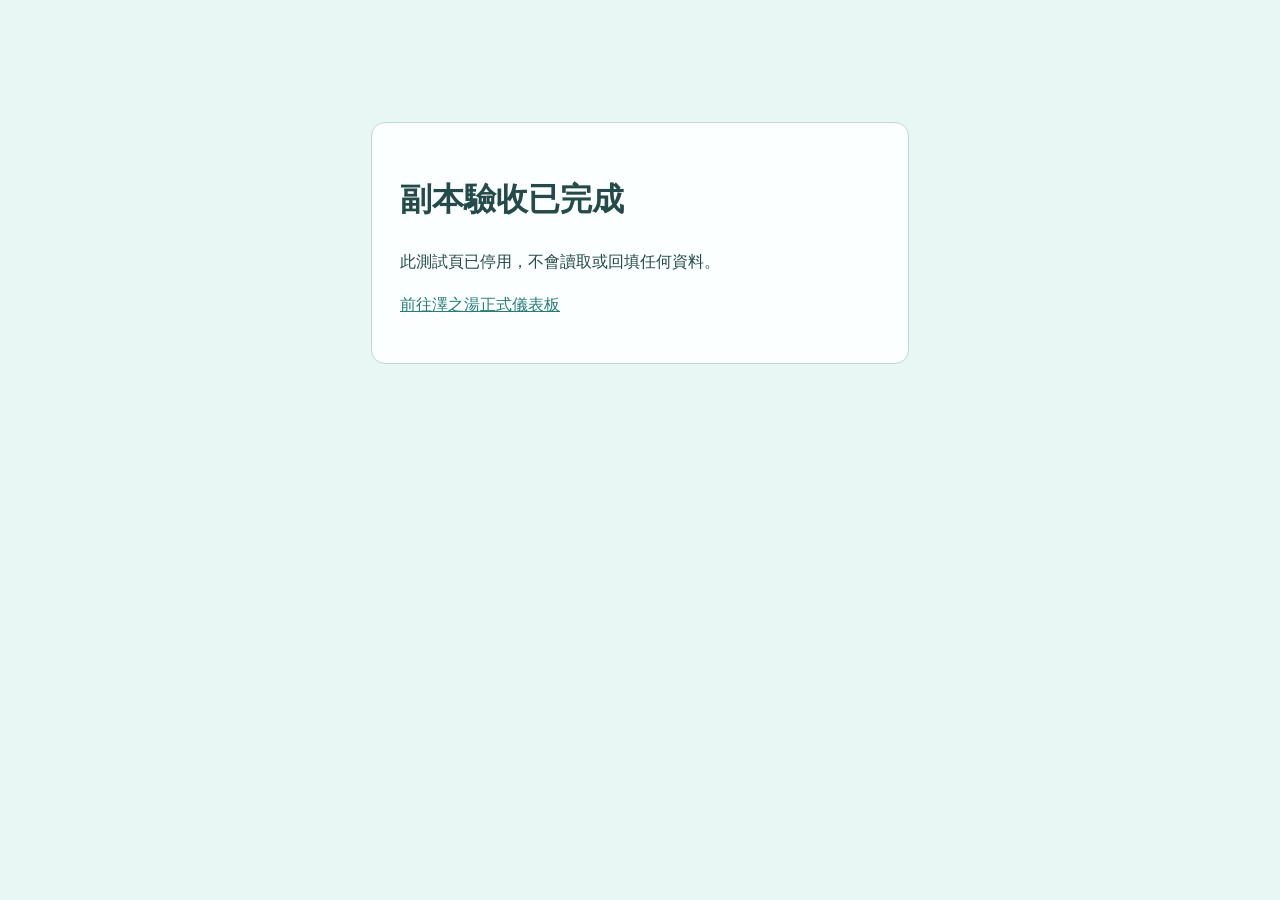
<file: expense-test.html>
<!doctype html>
<html lang="zh-Hant"><head><meta charset="utf-8"><meta name="viewport" content="width=device-width, initial-scale=1"><meta name="robots" content="noindex,nofollow"><title>澤之湯｜副本驗收已完成</title><style>body{font:16px/1.7 'Microsoft JhengHei',sans-serif;background:#e8f6f4;color:#244b49;padding:24px}main{max-width:480px;margin:10vh auto;padding:28px;background:#fbffff;border:1px solid #b9d9d5;border-radius:14px}a{color:#287d77}</style></head><body><main><h1>副本驗收已完成</h1><p>此測試頁已停用，不會讀取或回填任何資料。</p><p><a href="./">前往澤之湯正式儀表板</a></p></main></body></html>
</file>
<file: expense-entry.css>
#sms-dashboard-web #pm-open{border:1px solid #4fa9a0;background:#fbffff;color:#287d77;white-space:nowrap}
#sms-dashboard-web #pm-open:hover{background:#d8eeeb}
#pm-dialog{border:1px solid #b9d9d5;border-radius:14px;padding:0;width:min(600px,calc(100vw - 24px));height:min(820px,calc(100dvh - 24px));max-width:none;max-height:calc(100dvh - 24px);overflow:hidden;background:#fbffff;color:#244b49;box-shadow:0 24px 80px #35291840}
#pm-dialog::backdrop{background:#302a2359;backdrop-filter:blur(3px)}
#pm-dialog[open]{display:flex;flex-direction:column}
.pm-dialog-bar{height:48px;flex-shrink:0;display:flex;align-items:center;justify-content:space-between;padding:0 12px 0 20px;border-bottom:1px solid #d8eeeb;font:13px "Microsoft JhengHei",sans-serif;color:#287d77}
#pm-close{font-size:25px;border:0;border-radius:6px;width:40px;height:40px;background:transparent;color:#287d77;cursor:pointer}
#pm-close:hover{background:#d8eeeb}#pm-close:focus-visible{outline:2px solid #287d77}
#pm-frame{width:100%;border:0;flex:1;min-height:0;background:#fbffff}
#pm-loading{position:absolute;inset:49px 0 50px;display:flex;flex-direction:column;align-items:center;justify-content:center;gap:16px;padding:28px;background:#fbffff;text-align:center;font:14px/1.8 "Microsoft JhengHei",sans-serif}
#pm-loading[hidden],#pm-loading button[hidden]{display:none}#pm-loading button{border:0;border-radius:6px;background:#244b49;color:white;padding:12px 20px;min-height:44px;cursor:pointer;font:inherit}
.pm-fallback{margin:0;padding:8px 16px;border-top:1px solid #d8eeeb;font-size:12px;color:#52716f}.pm-fallback a{color:#287d77}
.preview-banner{padding:10px;background:#fbffff;color:#287d77;font-size:12px}
@media(max-width:600px){#pm-dialog{width:calc(100vw - 12px);height:calc(100dvh - 12px);max-height:calc(100dvh - 12px)}#sms-dashboard-web .sms-header .sms-controls{flex-wrap:wrap}}
</file>
